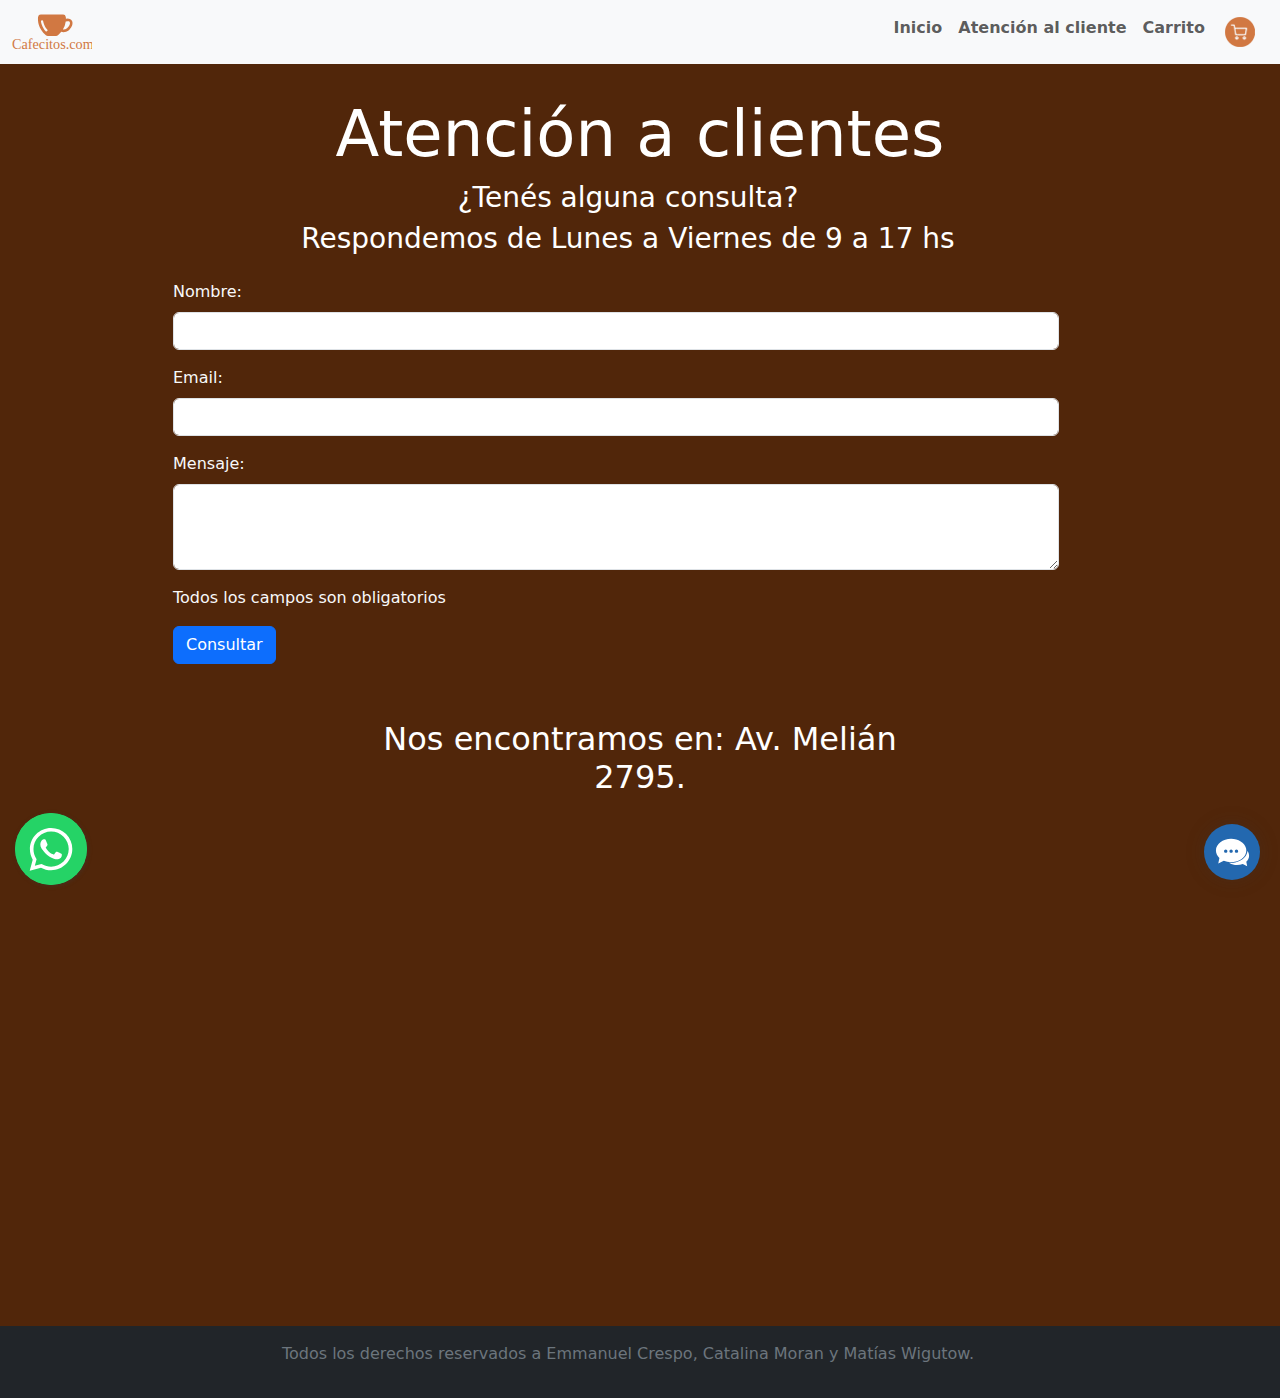
<file: pagina2.html>
<!DOCTYPE html>
<html lang="es">

<head>
  <meta charset="UTF-8">
  <meta http-equiv="X-UA-Compatible" content="IE=edge">
  <meta name="viewport" content="width=device-width, initial-scale=1.0">
  <title>PAGINA 2</title>
  <link href="https://cdn.jsdelivr.net/npm/bootstrap@5.3.0-alpha3/dist/css/bootstrap.min.css" rel="stylesheet"
    integrity="sha384-KK94CHFLLe+nY2dmCWGMq91rCGa5gtU4mk92HdvYe+M/SXH301p5ILy+dN9+nJOZ" crossorigin="anonymous">
  <link rel="stylesheet" href="vendors/bootstrap/css/bootstrap.min.css">
  <link rel="stylesheet" href="vendors/jquery.owlcarousel-2.3.4/assets/owl.carousel.min.css">
  <link rel="stylesheet" href="vendors/jquery.owlcarousel-2.3.4/assets/owl.theme.default.min.css">
  <link rel="stylesheet" href="vendors/botonwsp/venom-button.min.css">
  <link rel="stylesheet" href="vendors/messenger/jquery.fancyMessenger.min.css">

  <link rel="stylesheet" href="estilos-1.css">
</head>

<body class>
  <header class="container">
    <div class="row">
      <div class="col-sm-11 py-5">
        <nav id="menu" class="navbar navbar-expand-lg bg-body-tertiary fixed-top">
          <div class="container-fluid">

            <a class="navbar-brand" href="#"><img src="img/logo.svg" alt="logo cafe" width="80"></a>
            <button class="navbar-toggler" type="button" data-bs-toggle="collapse" data-bs-target="#navbarNav"
              aria-controls="navbarNav" aria-expanded="false" aria-label="Toggle navigation">

              <span class="navbar-toggler-icon"></span>
            </button>
            <div class="collapse navbar-collapse" id="navbarNav">
              <ul class="navbar-nav ms-auto">
                <li class="nav-item">
                  <a class="nav-link text" href="pagina1.html"><strong>Inicio</strong></a>
                </li>
                <li class="nav-item">
                  <a class="nav-link text" href="pagina2.html"><strong>Atención al cliente</strong></a>
                </li>
                <li class="nav-item">
                  <a class="nav-link text" href="pagina3.html"><strong>Carrito</strong></a>
                </li>
                <li class="nav-item">
                  <a class="nav-link " href="pagina3.html"><img src="img/carrito-de-compras 1.png"
                      alt="carrito-de-compras">
                  </a>
                </li>
              </ul>
            </div>
          </div>
      </div>
      </nav>

    </div>
  </header>

  <header class="container text-center">
    <h1 class="display-3"><strong>Atención a clientes</strong></h1>
  </header>
  <section class="container" class="p-5">
    <div class="row">
      <div class="col-12 pb-3 ">

        <h3 class="text-white text-center ">¿Tenés alguna consulta?</h3>
        <h3 class="text-white text-center ">Respondemos de Lunes a Viernes de 9 a 17 hs</h3>
      </div>
      <div class="row">
        <form action="" method="post" enctype="multipart/form-data" class="col-10 mx-auto needs-validation" novalidate>
          <div class="mb-3 text-light">
            <label for="yourname" class="form-label">Nombre:</label>
            <input type="text" class="form-control" id="yourname" required>
            <div class="valid-feedback">
              ¡Correcto!
            </div>
          </div>
          <div class="mb-3 text-light">
            <label for="e-mail" class="form-label">Email:</label>
            <input type="email" class="form-control" id="e-mail" required>
            <div class="invalid-feedback">
              ¡Revisa los datos!
            </div>
            <div class="valid-feedback">
              ¡Correcto!
            </div>
          </div>
          <div class="mb-3 text-light">
            <label for="message" class="form-label">Mensaje:</label>
            <textarea class="form-control" id="message" rows="3" required></textarea>
          </div>
          <div class="mb-3 text-light">
            <p>Todos los campos son obligatorios</p>
          </div>
          <button class="btn btn-primary" type="submit">Consultar</button>
        </form>
      </div>
    </div>
    </div>
  </section>
  <section id="faq" class="container-fluid p-4">
    <div class="cards-wrapper">
      <div class="container text-center">
        <h2 class="mapatext">Nos encontramos en: Av. Melián 2795.</h2>
        <div class="row">


          <div class="map-area">

            <iframe
              src="https://www.google.com/maps/embed?pb=!1m18!1m12!1m3!1d3285.642288148232!2d-58.47621222344513!3d-34.5626113553299!2m3!1f0!2f0!3f0!3m2!1i1024!2i768!4f13.1!3m3!1m2!1s0x95bcb687c33f9afd%3A0x1495209b76fcf264!2sAv.%20Meli%C3%A1n%202795%2C%20C1430EYG%20CABA!5e0!3m2!1ses-419!2sar!4v1687298607632!5m2!1ses-419!2sar"
              width="600" height="450" style="border:0;" allowfullscreen="" loading="lazy"
              referrerpolicy="no-referrer-when-downgrade"></iframe>

          </div>
        </div>
      </div>

  </section>

  <div id="Whatsapp"></div>
  <div id="messenger"></div>
  <footer class="container-fluid bg-dark text-center p-3 ">

    <div class="row">
      <div class="col-12">

        <p class="text-secondary">Todos los derechos reservados a Emmanuel Crespo, Catalina Moran y Matías Wigutow.</p>

      </div>
    </div>
  </footer>

  <script src="vendors/bootstrap/js/bootstrap.bundle.min.js"></script>
  <script src="vendors/jquery-3.7.0.min.js"></script>
  <script src="vendors/jquery.owlcarousel-2.3.4/owl.carousel.min.js"></script>
  <script src="vendors/botonwsp/venom-button.min.js"></script>
  <script src="vendors/messenger/jquery.fancyMessenger.min.js"></script>
  <script>
    'use strict';

    $(document).ready(function () {

      $('.owl-carousel').owlCarousel({

        loop: true,
        margin: 40,
        items: 3,
        responsive: {
          0: {
            items: 1,


          },

          576: {
            items: 2
          },
          992: {
            items: 3
          }
        }


      });

      $('#Whatsapp').venomButton({

        phone: '115454545454',
        showPopup: true

      });

      $('messenger').fancyMessenger({
        showPopup: true


      });
    });

  </script>

</body>

</html>
</file>
<file: estilos-1.css>
#menu{
    color: brown;
}

body.srp, body{
    background-color: rgba(75, 30, 1, 0.966)
    }


.imagen1 {
        opacity: 0.5;
      }

 
.logo cafe{
        width: 50px;
        height: 50px;
}


.cards-wrapper, card{
    margin: 1rem auto;
    width: calc(100%/2);
    }




.mapatext {
    color: white;
    margin: 2rem auto;
}

figure {
    border: rgba(75, 30, 1, 0.966);
    display: flex;
    flex-flow: column;
    padding: 5px;
    max-width: 420px;
    margin: auto;
}


figcaption {
    background-color: #222;
    color: #fff;
    font: italic smaller sans-serif;
    padding: 3px;
    text-align: center;
}


li { color: #660505; }


h1 { color: #ffffff; }

.product-container {
    margin-bottom: 20px;
  }

  .rounded-circle {
    border-radius: 50%;
  }  

  .row{
    max-width: 100% ;
}
</file>
<file: vendors/botonwsp/venom-button.min.css>
.venom-button{position:fixed;bottom:15px;left:15px;font-size:14px;transition:bottom .2s}.venom-button .venom-button-button{position:relative;border-radius:50%;box-shadow:1px 1px 4px rgba(60,60,60,.4);transition:box-shadow .2s;cursor:pointer;overflow:hidden}.venom-button .venom-button-button img,.venom-button .venom-button-button svg{position:absolute;width:100%;height:auto;object-fit:cover;top:50%;left:50%;transform:translate3d(-50%,-50%,0);border-radius:50%}.venom-button:hover{bottom:17px}.venom-button:hover .venom-button-button{box-shadow:1px 2px 8px rgba(60,60,60,.4)}.venom-button .venom-button-popup{border-radius:6px;background-color:#e5ddd5;position:absolute;overflow:hidden;padding:0;box-shadow:1px 2px 8px rgba(60,60,60,.25);width:0;height:0;bottom:0;opacity:0;transition:bottom .1s ease-out,opacity .2s ease-out;transform-origin:bottom}.venom-button .venom-button-popup.active{padding:0 12px 12px 12px;width:260px;height:auto;bottom:82px;opacity:1}.venom-button .venom-button-popup .venom-button-message{background-color:#fff;padding:8px;border-radius:0 5px 5px 5px;box-shadow:1px 1px 1px rgba(0,0,0,.15);opacity:0;transition:opacity .2s}.venom-button .venom-button-popup.active .venom-button-message{opacity:1;transition-delay:.2s}.venom-button .venom-button-popup .venom-button-head{text-align:right;color:#fff;margin:0 -15px 10px -15px;padding:6px 12px;display:flex;justify-content:space-between;cursor:pointer}.venom-button .venom-button-input-message{background-color:#fff;margin:10px -15px -15px -15px;padding:0 15px;display:flex;align-items:center}.venom-button .venom-button-input-message textarea{border:1px solid #ccc;border-radius:4px;box-shadow:none;padding:8px;margin:10px 0;width:100%;max-width:100%;font-family:inherit;font-size:inherit;resize:none}.venom-button .venom-button-btn-send{margin-left:12px;font-size:0;cursor:pointer}
</file>
